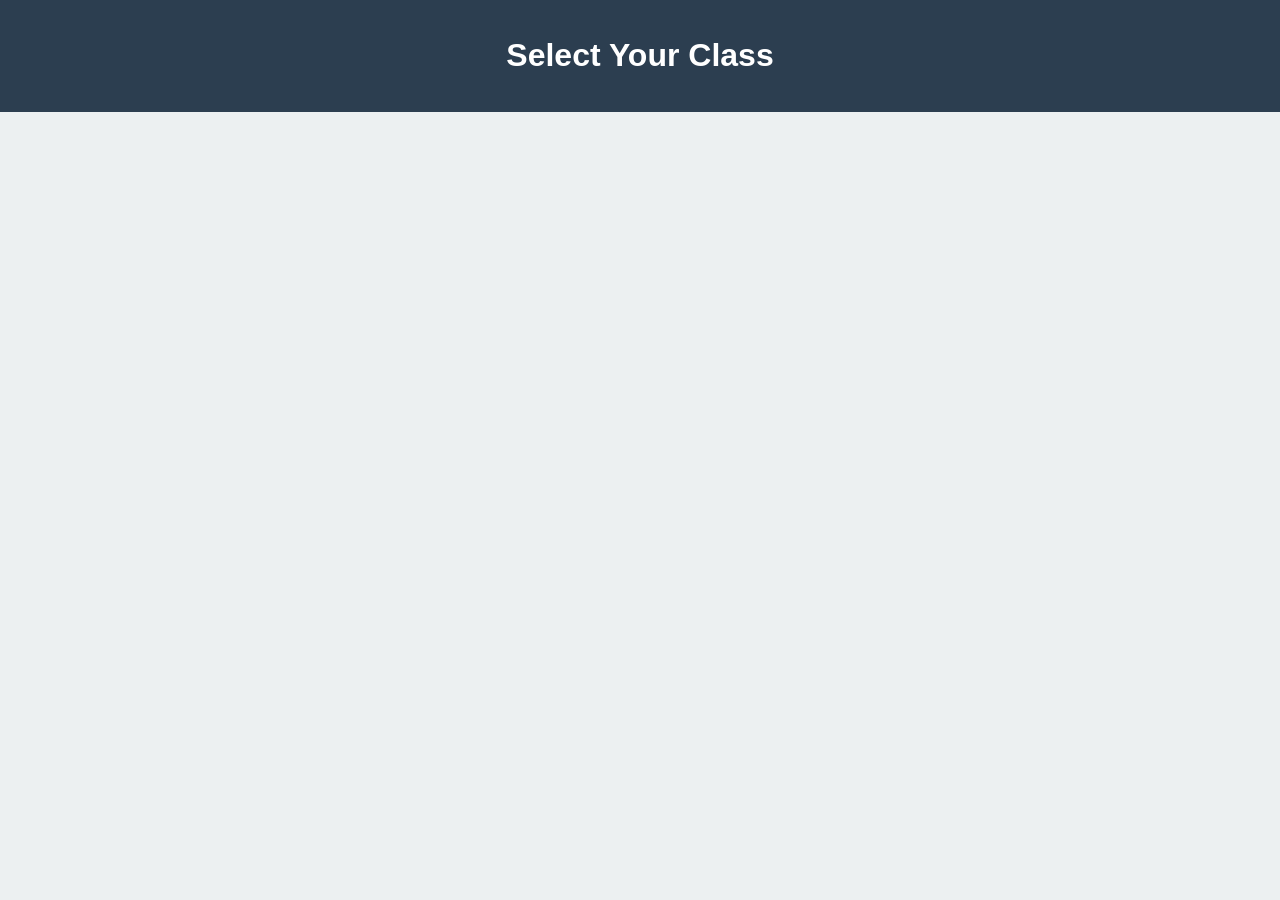
<file: public/index.html>
<!DOCTYPE html>
<html lang="en">
<head>
  <meta charset="UTF-8">
  <meta name="viewport" content="width=device-width, initial-scale=1.0">
  <title>Select Your Class</title>
  <link rel="stylesheet" href="style.css">
</head>
<body>
  <header>
    <h1>Select Your Class</h1>
  </header>
  <main>
    <div id="class-list"></div>
  </main>
  <script src="script.js"></script>
</body>
</html>
</file>
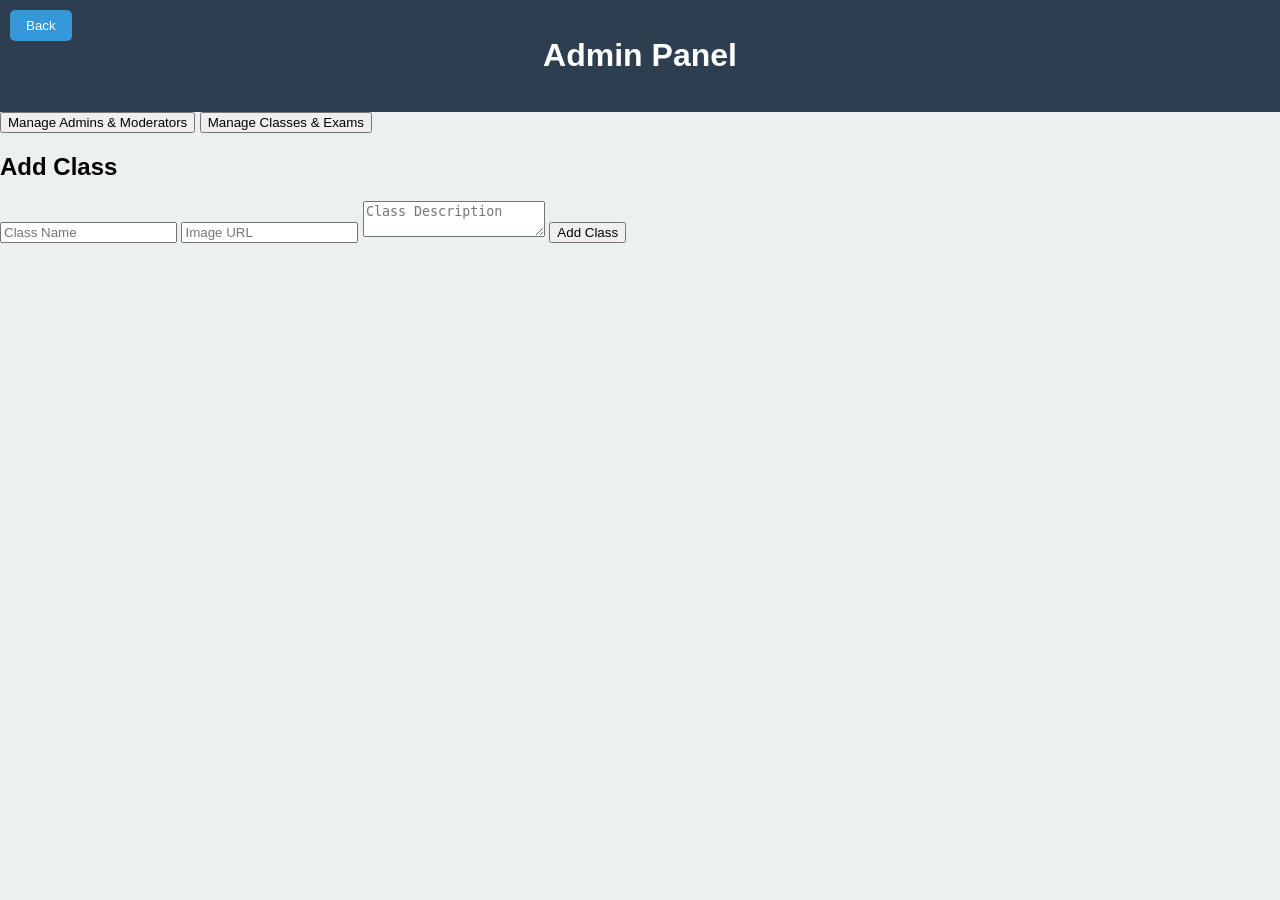
<file: public/admin-panel.html>
<!DOCTYPE html>
<html lang="en">
<head>
  <meta charset="UTF-8">
  <meta name="viewport" content="width=device-width, initial-scale=1.0">
  <title>Admin Panel</title>
  <link rel="stylesheet" href="style.css">
</head>
<body class="admin-body">
  <header>
    <h1>Admin Panel</h1>
    <button class="back-button" onclick="goBack()">Back</button>
  </header>
  <main>
    <div class="admin-options">
      <button id="manage-admins-btn" onclick="manageAdmins()">Manage Admins & Moderators</button>
      <button id="manage-classes-btn" onclick="manageClasses()">Manage Classes & Exams</button>
    </div>
    <div id="content-area"></div>
  
  </main>
  <div>
    <h2>Add Class</h2>
    <input type="text" id="class-name" placeholder="Class Name" />
    <input type="text" id="class-image" placeholder="Image URL" />
    <textarea id="class-description" placeholder="Class Description"></textarea>
    <button id="add-class">Add Class</button>
  </div>
  
  <script src="script.js"></script>
</body>
</html>
</file>
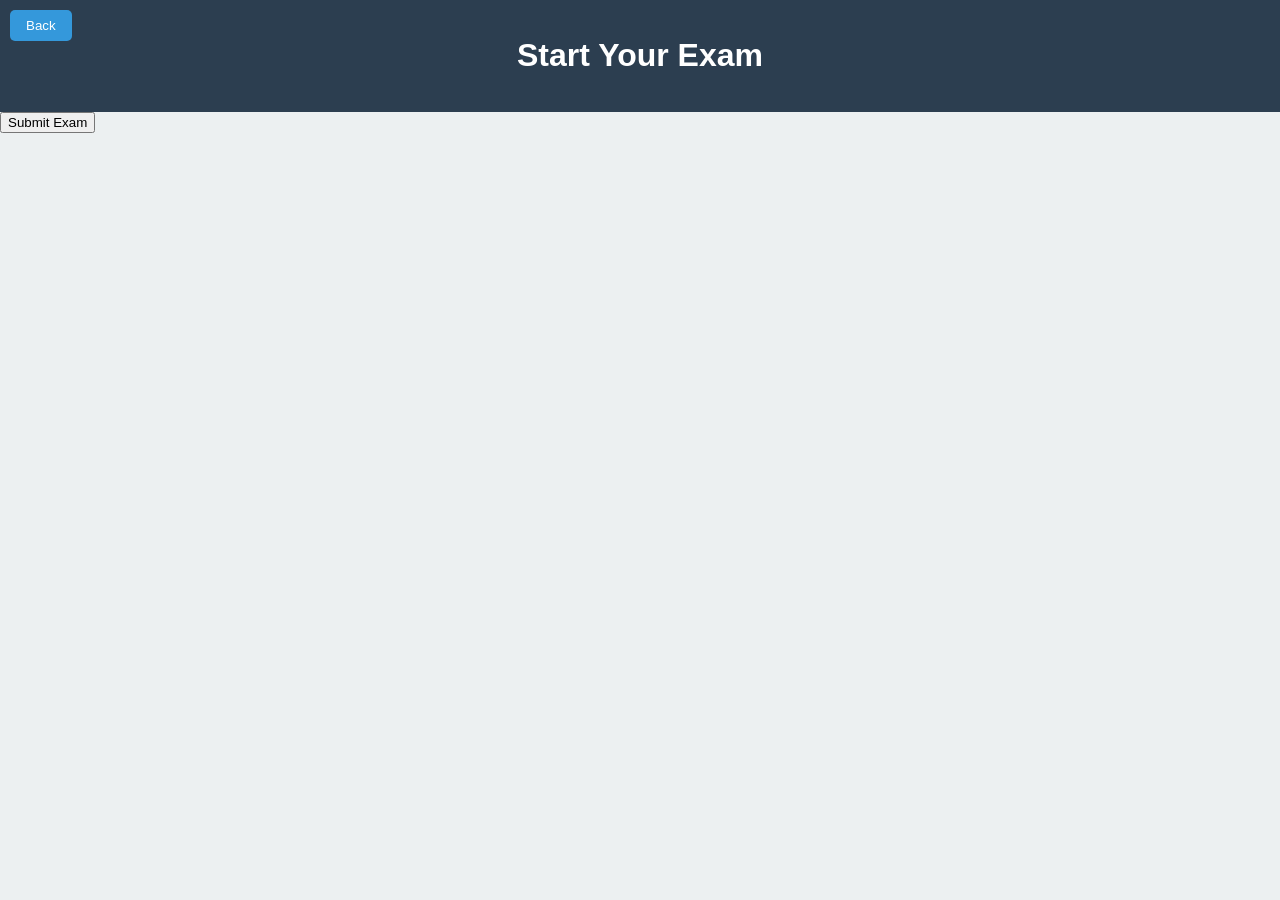
<file: public/exam.html>
<!DOCTYPE html>
<html lang="en">
<head>
  <meta charset="UTF-8">
  <meta name="viewport" content="width=device-width, initial-scale=1.0">
  <title>Start Exam</title>
  <link rel="stylesheet" href="style.css">
</head>
<body>
  <header>
    <h1>Start Your Exam</h1>
    <button class="back-button" onclick="goBack()">Back</button>
  </header>
  <main>
    <div id="exam-container"></div>
  </main>
  <div><button id="submit-exam">Submit Exam</button>
  </div>
  <script src="script.js"></script>
</body>
</html>
</file>
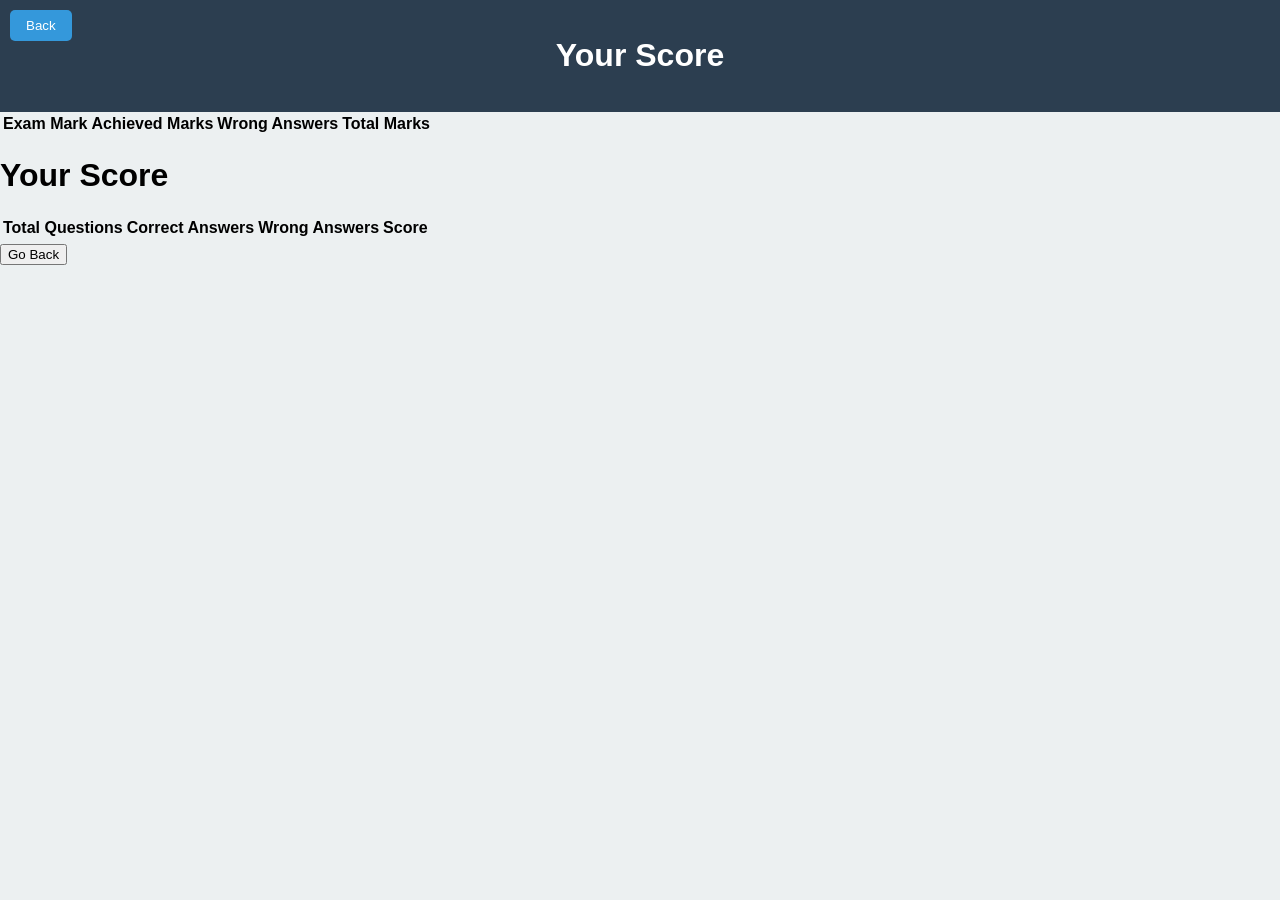
<file: public/score.html>
<!DOCTYPE html>
<html lang="en">
<head>
  <meta charset="UTF-8">
  <meta name="viewport" content="width=device-width, initial-scale=1.0">
  <title>Your Score</title>
  <link rel="stylesheet" href="style.css">
</head>
<body>
  <header>
    <h1>Your Score</h1>
    <button class="back-button" onclick="goBack()">Back</button>
  </header>
  <main>
    <table>
      <thead>
        <tr>
          <th>Exam Mark</th>
          <th>Achieved Marks</th>
          <th>Wrong Answers</th>
          <th>Total Marks</th>
        </tr>
      </thead>
      <tbody id="score-details"></tbody>
    </table>
  </main>
  <div id="score-container">
    <h1>Your Score</h1>
    <table>
      <thead>
        <tr>
          <th>Total Questions</th>
          <th>Correct Answers</th>
          <th>Wrong Answers</th>
          <th>Score</th>
        </tr>
      </thead>
      <tbody>
        <tr>
          <td id="total-questions"></td>
          <td id="correct-answers"></td>
          <td id="wrong-answers"></td>
          <td id="score"></td>
        </tr>
      </tbody>
    </table>
    <button onclick="goBack()">Go Back</button>
  </div>
  
  <script src="script.js"></script>
</body>
</html>
</file>
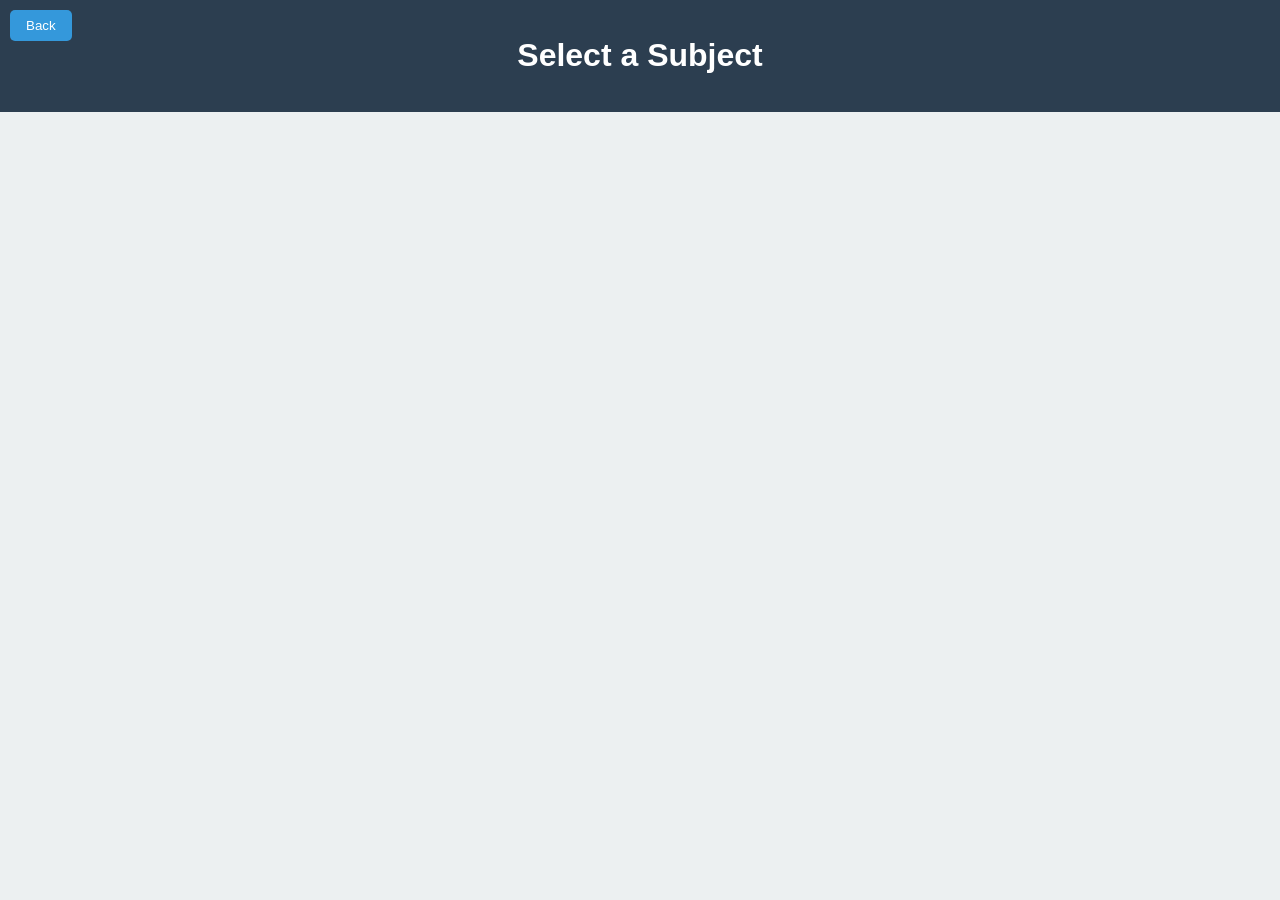
<file: public/subject.html>
<!DOCTYPE html>
<html lang="en">
<head>
  <meta charset="UTF-8">
  <meta name="viewport" content="width=device-width, initial-scale=1.0">
  <title>Select Subject</title>
  <link rel="stylesheet" href="style.css">
</head>
<body>
  <header>
    <h1>Select a Subject</h1>
    <button class="back-button" onclick="goBack()">Back</button>
  </header>
  <main>
    <div id="subject-list"></div>
  </main>
  <script src="script.js"></script>
</body>
</html>
</file>
<file: public/style.css>
body {
  font-family: Arial, sans-serif;
  margin: 0;
  padding: 0;
  background-color: #ecf0f1;
}

header {
  background-color: #2C3E50;
  color: white;
  padding: 1rem;
  text-align: center;
}

button.back-button {
  position: absolute;
  left: 10px;
  top: 10px;
  background-color: #3498DB;
  color: white;
  border: none;
  padding: 0.5rem 1rem;
  border-radius: 5px;
  cursor: pointer;
}

button:hover {
  background-color: #2980B9;
}

#class-list .class-card {
  background-color: #fff;
  padding: 20px;
  margin: 15px;
  box-shadow: 0 4px 6px rgba(0, 0, 0, 0.1);
  border-radius: 10px;
  cursor: pointer;
}

#class-list .class-card:hover {
  transform: scale(1.05);
  box-shadow: 0 4px 6px rgba(0, 0, 0, 0.2);
  transition: transform 0.3s ease, box-shadow 0.3s ease;
}
</file>
